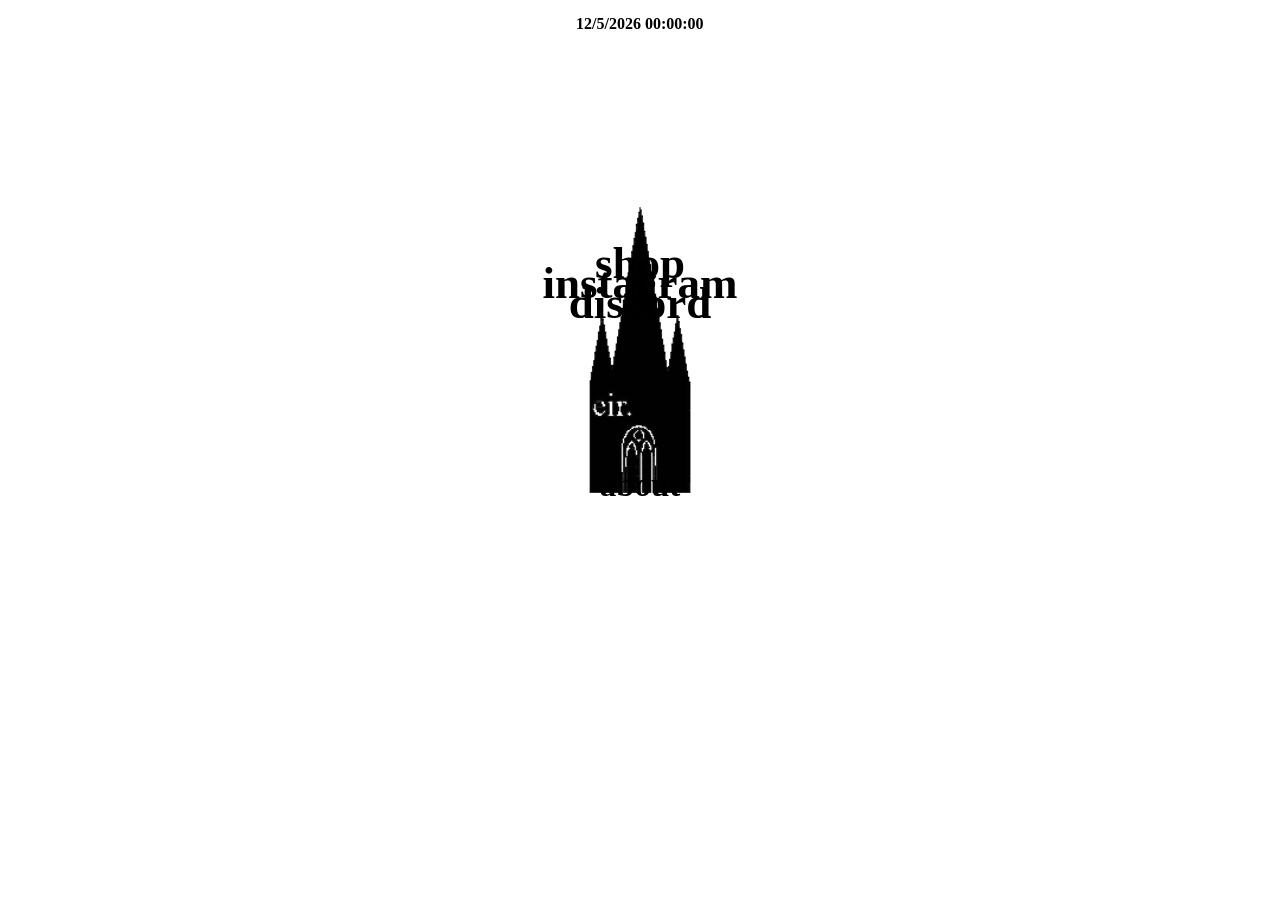
<file: index.html>
<!doctype html>
<html>
<head>
    <meta charset="utf-8" name="viewport" content="width=device-width, initial-scale=1.0">
    <link id="icon" href="fuct.jpg">
    <title> eir. </title>
    <link rel="stylesheet" href="stylesheet.css" type="text/css">
</head>
</body>
    <div style="position:fixed;top:15px;left:45vw;;font-family:Lucida Console;">
        	
    <body onload="clock();" >
      
            <b id="t-0">00/00/0000</b>
            
            <b id="t-2">00:00:00</b>
        </div>

    </body>
	<body>
	<div>
	
        <h1 class="kaften" style="color:white;"> eir </h1>
		
		<h2 class="shop"><a class="link" href="https://www.youtube.com/watch?v=oFL5k6Pl2qQ" target=”_blank”> shop </h2>
		
		<h2 class="social"><a class="link" href="https://www.instagram.com/eir.world/" target=”_blank”> 
		instagram 
		</a></h2>
		
		<h2 class="discord"><a class="link" href="https://www.youtube.com/watch?v=CkcFtBIgjQE&t=2095s&ab_channel=Wendigoon" target=”_blank”> 
		discord 
		</a></h2>
		
		
		<h2 class="shh"> <a class="shh2" href="https://youtu.be/OOiOkm3bUZg?si=AziK0j0i3VxjAu2H" target="_blank">
		how did you find this
	    </a></h2>
		<h2 class="about"> <a class="link" href="AboutUs/AboutUs.html"> about </a></h2>
		</div>
		<body>
		<div>
		
	
		</div>
		</body>
         <html>
<head> </head>
</body>
<body onload=display_ct();>
  <span id='ct' ></span>
  
  <div class="tilt-card">
    <img src="eir.image/eirwobble.gif" alt="">
</div>

<style>
.tilt-card {
    width: 300px;
    max-width: 80vw;
    height: auto;
    border-radius: 15px;
    overflow: hidden;
    margin: 100px auto 0 auto;
    transform-style: preserve-3d;
    transition: transform 0.1s linear;

}

.tilt-card img {

    width: 100%;
    height: 100%;
    object-fit: cover;
    display: block;
}
</style>

<script>
const card = document.querySelector(".tilt-card");

window.addEventListener("mousemove", (e) => {

    const x = e.clientX;
    const y = e.clientY;

    const centerX = window.innerWidth / 2;
    const centerY = window.innerHeight / 2;

    const rotateY = (x - centerX) / 20;
    const rotateX = -(y - centerY) / 20;

    card.style.transform =
        `perspective(1000px)
         rotateX(${rotateX}deg)
         rotateY(${rotateY}deg)`;
});
</script>
</body>
	<script>
	function clock(){
    window.rt=1000;r=0;
    document.getElementById('t-0').textContent=new Date().toLocaleDateString(); // today
    var m=setInterval(function(){
        if(r>84600){clearInterval(m);}
        r++;
        document.getElementById('t-2').textContent=new Date().toLocaleTimeString(); // clock
    }, window.rt);
}
			</script>
        </body>
		</html>
</file>
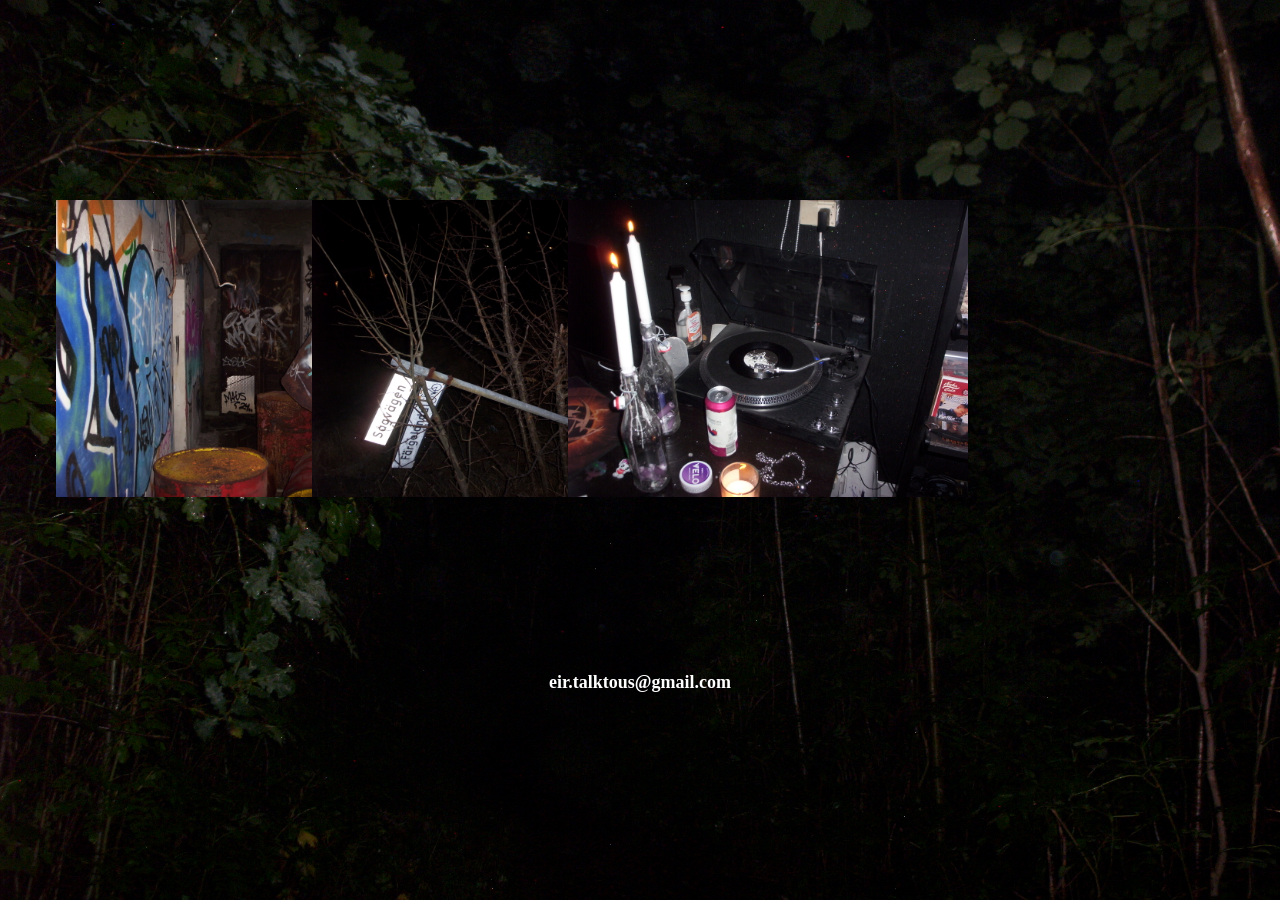
<file: AboutUs/AboutUs.html>
<!doctype html>
<html>
<head>
    <meta charset="utf-8" />
    <link id="icon" href="fuct.jpg">
    <title> about eir. </title>
    <link href="stylesheet_about.css" type="text/css" rel="stylesheet_about"
</head>
<body>
<style>

  body {
    background-image: url('./Assets/bg.JPG');
    background-size: cover;
    background-attachment: fixed
  }
</style>

<div>
<h1 style="position:absolute;font-size:18px;color:white;top:660px;left:50vw;transform:translateX(-50%);font-family:Lucida Console;"> 
eir.talktous@gmail.com </h1>
<img src="./Assets/1.JPG" style="position:absolute;top:200px;left:20vw;transform:translateX(-50%);z-index:2;width:400px;height:auto;" class="aboutus" >
<img src="./Assets/2.JPG" style="position:absolute;top:200px;left:40vw;transform:translateX(-50%);z-index:2;width:400px;height:auto;" class="aboutus" >
<img src="./Assets/3.JPG" style="position:absolute;top:200px;left:60vw;transform:translateX(-50%);z-index:2;width:400px;height:auto;" class="aboutus" >
</div>
</body>
</file>
<file: stylesheet.css>
body {

}

#myVideo {
    position: fixed;
    right: 0;
    left: 50%;
	top: 50%;
	bottom: 0;
    min-width: 100%; 
    min-height: 100%;
	transform: translateX(-50%) translateY(-50%);
}

.gif {
	position: fixed;
	width: 300px;
        height: auto;
    top: 200px;
	left: 50vw;
	transform: translateX(-50%);
	}
	
.imagelol {
	position:absolute;
		top: 50px;
		left: 50vw;
		transform: translateX(-50%);
		z-index: 2;
		width: 600px;
        height: auto;
}
.imagelol2 {
	position:absolute;
		top: 650px;
		left: 50vw;
		transform: translateX(-50%);
		z-index: 2;
		width: 600px;
        height: auto;
		
	  
}

.expic {
	position:absolute;
		top: 1300px;
		left: 50vw;
		transform: translateX(-50%);
		z-index: 2;
		width: 600px;
        height: auto;
		
	  
}

.kaften {
	
	font-size: 55px;
	
	}
	
.shop {
	position: fixed;
	font-size: 45px; 
    top: 200px;
	left: 50vw;
	transform: translateX(-50%);
	z-index: 2;
	color: black;
	font-family: Lucida Console
	}
	.social {
	position: fixed;
	font-size: 45px; 
    top: 220px;
	left: 50vw;
	transform: translateX(-50%);
	z-index: 2;
	color: black;
	font-family: Lucida Console
	}
	.discord {
	position: fixed;
	font-size: 45px; 
    top: 240px;
	left: 50vw;
	transform: translateX(-50%);
	z-index: 2;
	color: black;
	font-family: Lucida Console
	}


    .about
   {
	position: fixed;
	font-size: 33px; 
    top: 440px;
	left: 50vw;
	transform: translateX(-50%);
	z-index: 2;
	color: black;
	font-family: Lucida Console
	   
   }
h2 {
  position: absolute;
}


}

.cloc {
color: black;
left: 20vw;
font-family: Lucida Console
	}


a.link:link
{
   color: black;
   text-decoration: none;
}
a.link:visited
{
   color: black;
   text-decoration: none;
}
a.link:hover
{
   color: red;
   text-decoration: none;
}
a.link:active
{
   color: black;
   text-decoration: none;
   }
   
   
   
   
   
   


a.shh2:visited
{
   color: white;
   text-decoration: none;
}
a.shh2:hover
{
   color: white;
   text-decoration: none;
}
a.shh2:active
{
   color: white;
   text-decoration: none;
   }
   
   a.shh2:link
{
   color: white;
   text-decoration: none;
}
</file>
<file: AboutUs/stylesheet_about.css>
a.link:link
{
   color: white;
   text-decoration: none;
}
a.link:visited
{
   color: black;
   text-decoration: none;
}
a.link:hover
{
   color: red;
   text-decoration: none;
}
a.link:active
{
   color: black;
   text-decoration: none;
   }
</file>
